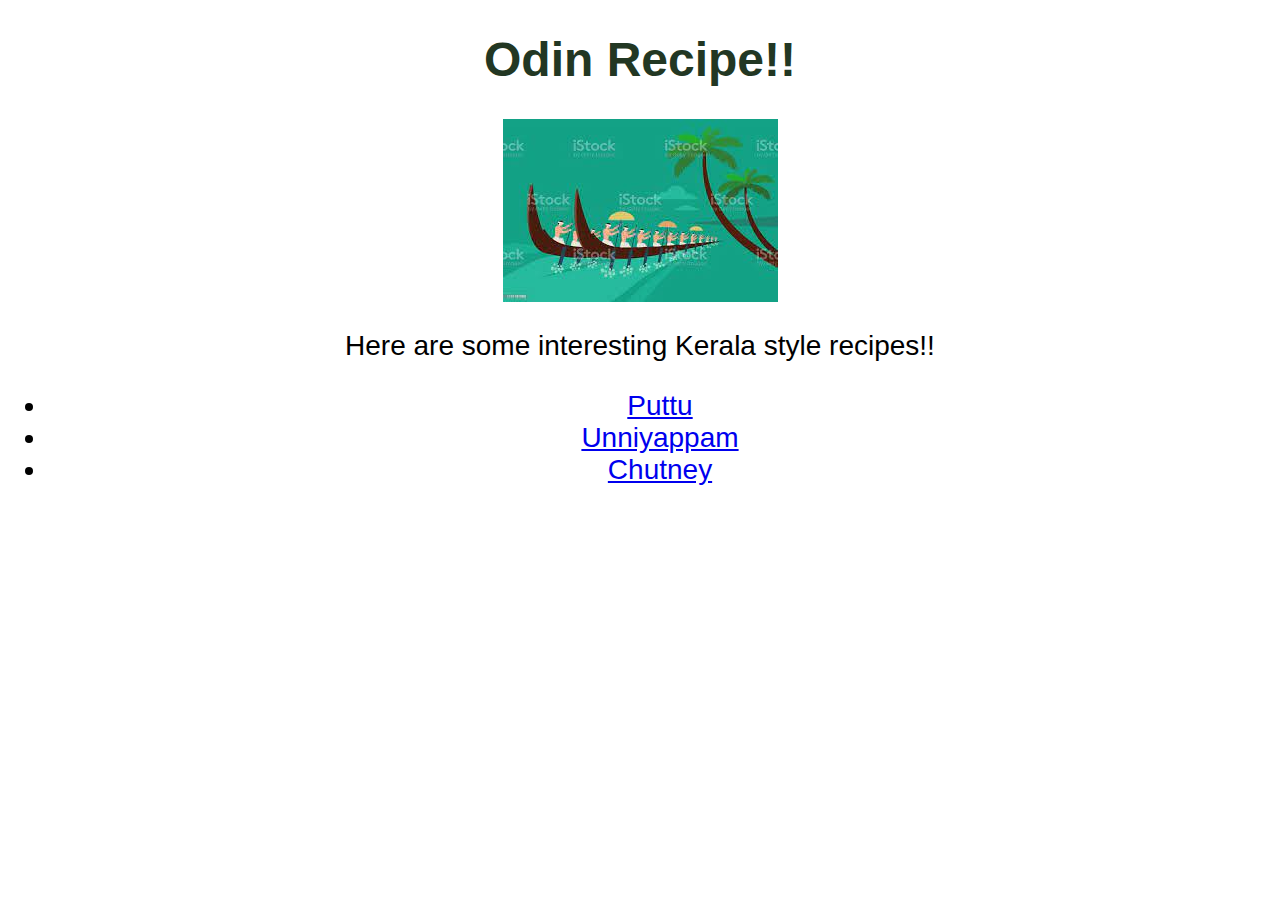
<file: index.html>
<!DOCTYPE html>
<html lang="en">
<head>
    <meta charset="UTF-8">
    <meta http-equiv="X-UA-Compatible" content="IE=edge">
    <meta name="viewport" content="width=device-width, initial-scale=1.0">
    <title>Recipe</title>
    <link rel="stylesheet" href="./style.css">

</head>
<body>
    <h1>
        Odin Recipe!!
    </h1>
    <img src="./kerala.jpg" alt="">
    <p>Here are some interesting Kerala style recipes!!</p>
    <ul>
        <li>
            <a href="./recipes/puttu.html">Puttu</a>
        </li>
        <li>
            <a href="./recipes/unniyappam.html">Unniyappam</a>
        </li>
        <li>
            <a href="./recipes/chutney.html">Chutney</a>
        </li>
    </ul>

</body>
</html>
</file>
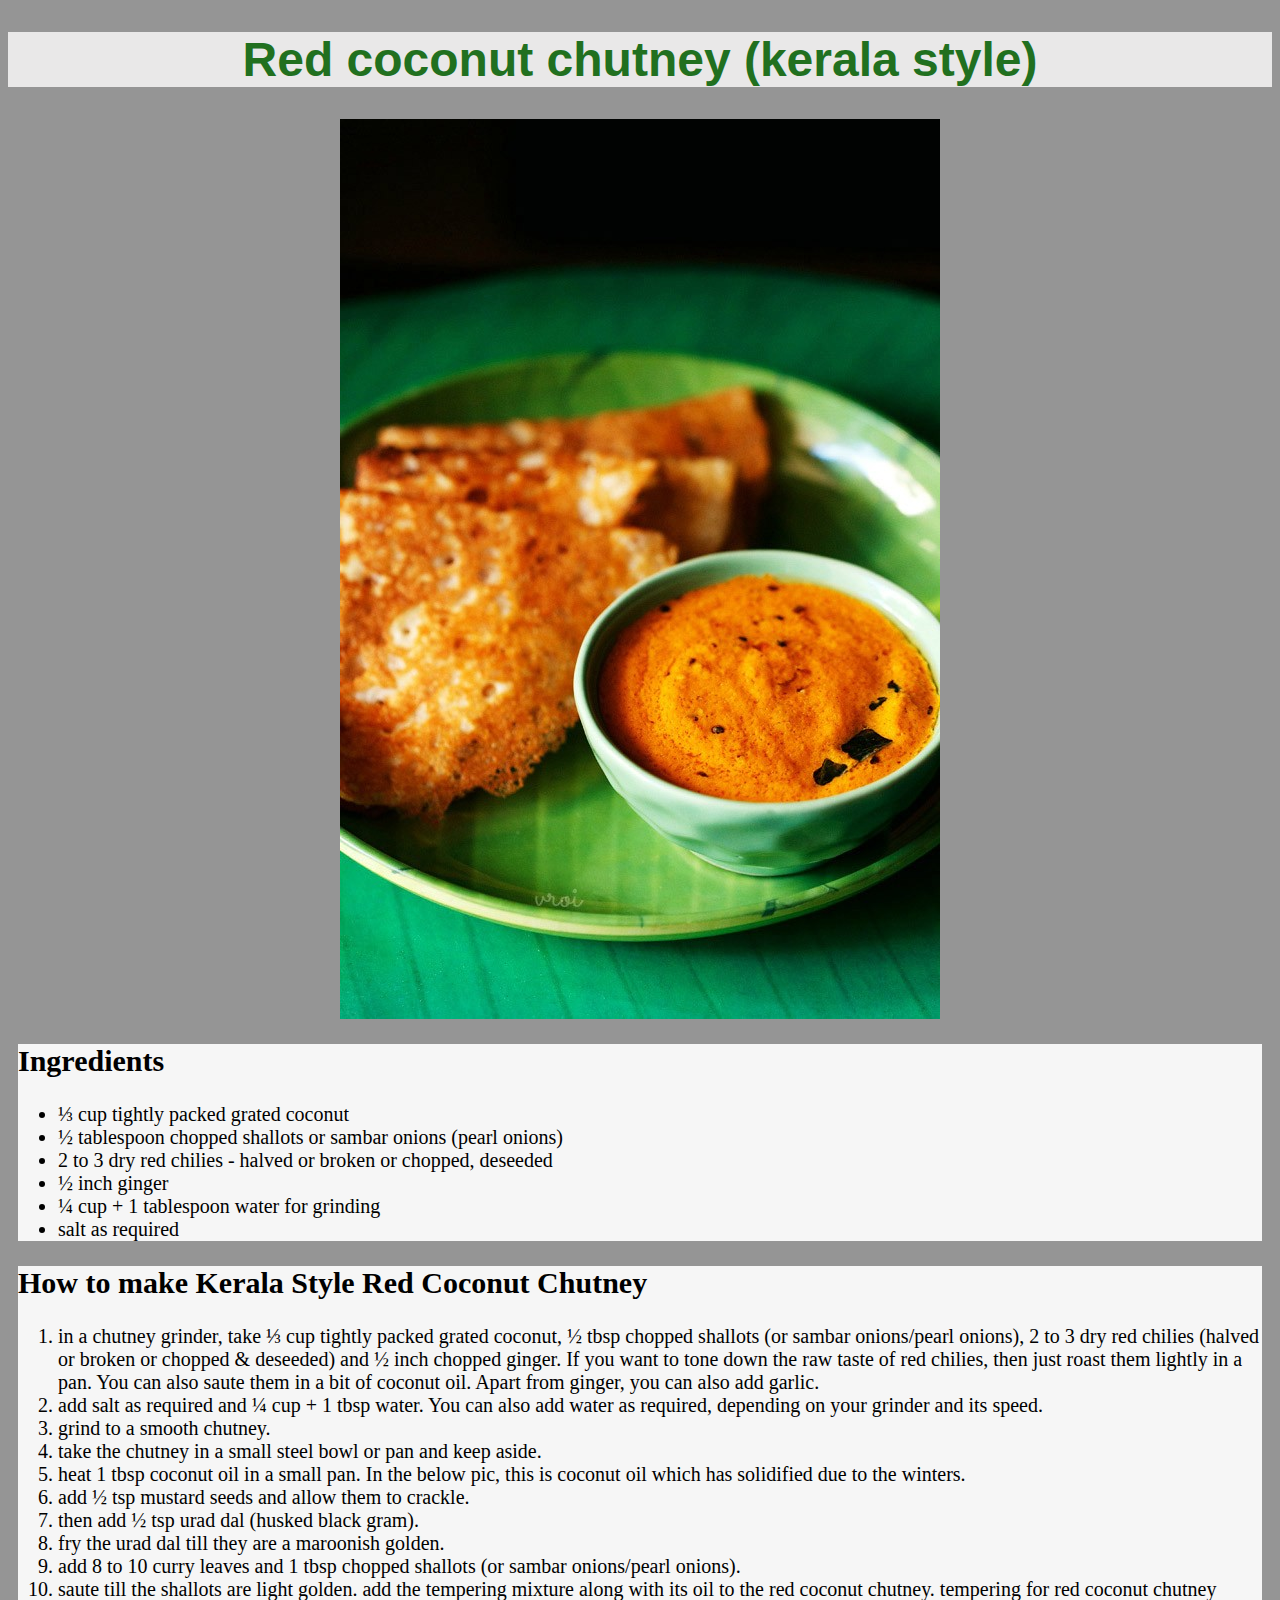
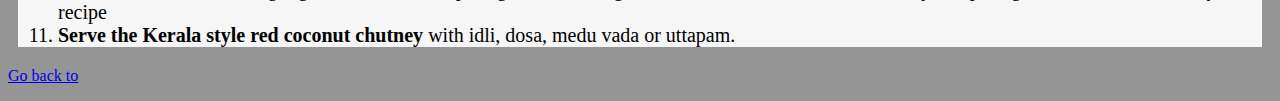
<file: recipes/chutney.html>
<!DOCTYPE html>
<html lang="en">
<head>
    <meta charset="UTF-8">
    <meta http-equiv="X-UA-Compatible" content="IE=edge">
    <meta name="viewport" content="width=device-width, initial-scale=1.0">
    <title>Chutney</title>
    <link rel="stylesheet" href="./puttu.css">
</head>
<body>
    <h1>Red coconut chutney (kerala style)</h1>

    <img src="./chutney.jpg" width="250" height="400">
    <div class="Ingredients">
    <h2>Ingredients</h2>
    <ul>
        <li>⅓ cup tightly packed grated coconut</li>
        <li>½ tablespoon chopped shallots or sambar onions (pearl onions)</li>
        <li>2 to 3 dry red chilies - halved or broken or chopped, deseeded</li>
        <li>½ inch ginger</li>
        <li>¼ cup + 1 tablespoon water for grinding</li>
        <li>salt as required</li>
    </ul>
    </div>
    <div class="howto">
    <h2>How to make Kerala Style Red Coconut Chutney</h2>
    <ol>
        <li>in a chutney grinder, take ⅓ cup tightly packed grated coconut, ½ tbsp chopped shallots (or sambar onions/pearl onions), 2 to 3 dry red chilies (halved or broken or chopped & deseeded) and ½ inch chopped ginger. If you want to tone down the raw taste of red chilies, then just roast them lightly in a pan. You can also saute them in a bit of coconut oil. Apart from ginger, you can also add garlic.</li>
        <li>add salt as required and ¼ cup + 1 tbsp water. You can also add water as required, depending on your grinder and its speed.</li>
        <li>grind to a smooth chutney.</li>
        <li>take the chutney in a small steel bowl or pan and keep aside.</li>
        <li>heat 1 tbsp coconut oil in a small pan. In the below pic, this is coconut oil which has solidified due to the winters.</li>
        <li>add ½ tsp mustard seeds and allow them to crackle.</li>
        <li>then add ½ tsp urad dal (husked black gram).</li>
        <li>fry the urad dal till they are a maroonish golden.</li>
        <li>add 8 to 10 curry leaves and 1 tbsp chopped shallots (or sambar onions/pearl onions).</li>
        <li>saute till the shallots are light golden. add the tempering mixture along with its oil to the red coconut chutney. tempering for red coconut chutney recipe</li>
        <li><strong>Serve the Kerala style red coconut chutney</strong> with idli, dosa, medu vada or uttapam.</li>
    </ol>
    </div>
    <p><a href="../index.html">Go back to   </a></p>
</body>
</html>
</file>
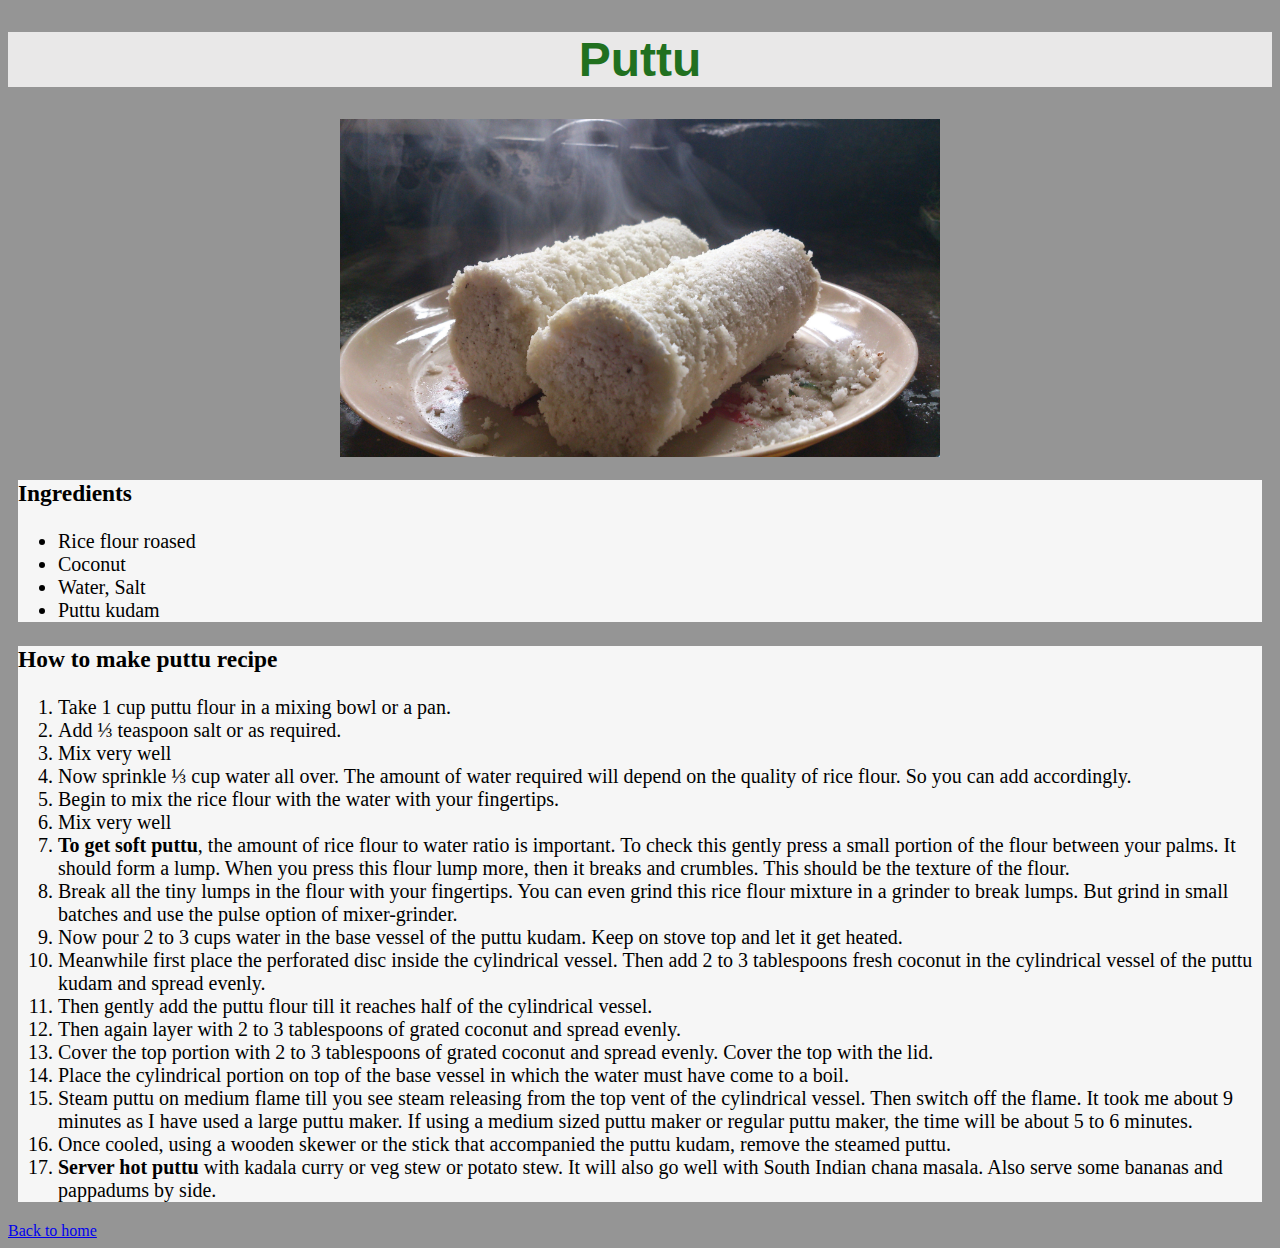
<file: recipes/puttu.html>
<!DOCTYPE html>
<html lang="en">
<head>
    <meta charset="UTF-8">
    <meta http-equiv="X-UA-Compatible" content="IE=edge">
    <meta name="viewport" content="width=device-width, initial-scale=1.0">
    <title>Puttu</title>
    <link rel="stylesheet" href="./puttu.css"
</head>
<body>
    <h1>Puttu</h1>

    <img src="./Puttu.jpg" alt="Puttu pic" width="600" height="400"> 
    <div class="Ingredients">
    <h3>Ingredients</h3>
    <ul>
        <li>Rice flour roased</li>
        <li>Coconut</li>
        <li>Water, Salt</li>
        <li>Puttu kudam</li>
    </ul>
    </div>
    <p></p>
    <div class="howto">
    <h3>How to make puttu recipe</h3>
    <ol>
        <li>Take 1 cup puttu flour in a mixing bowl or a pan.</li>
        <li>Add ⅓ teaspoon salt or as required.</li>
        <li>Mix very well</li>
        <li>Now sprinkle ⅓ cup water all over. The amount of water required will depend on the quality of rice flour. So you can add accordingly.</li>
        <li>Begin to mix the rice flour with the water with your fingertips.</li>
        <li>Mix very well</li>
        <li><strong>To get soft puttu</strong>, the amount of rice flour to water ratio is important. To check this gently press a small portion of the flour between your palms. It should form a lump. When you press this flour lump more, then it breaks and crumbles. This should be the texture of the flour.</li>
        <li>Break all the tiny lumps in the flour with your fingertips. You can even grind this rice flour mixture in a grinder to break lumps. But grind in small batches and use the pulse option of mixer-grinder.</li>
        <li>Now pour 2 to 3 cups water in the base vessel of the puttu kudam. Keep on stove top and let it get heated.</li>
        <li>Meanwhile first place the perforated disc inside the cylindrical vessel. Then add 2 to 3 tablespoons fresh coconut in the cylindrical vessel of the puttu kudam and spread evenly.</li>
        <li>Then gently add the puttu flour till it reaches half of the cylindrical vessel.</li>
        <li>Then again layer with 2 to 3 tablespoons of grated coconut and spread evenly.</li>
        <li>Cover the top portion with 2 to 3 tablespoons of grated coconut and spread evenly. Cover the top with the lid.</li>
        <li>Place the cylindrical portion on top of the base vessel in which the water must have come to a boil.</li>
        <li>Steam puttu on medium flame till you see steam releasing from the top vent of the cylindrical vessel. Then switch off the flame. It took me about 9 minutes as I have used a large puttu maker. If using a medium sized puttu maker or regular puttu maker, the time will be about 5 to 6 minutes.</li>
        <li>Once cooled, using a wooden skewer or the stick that accompanied the puttu kudam, remove the steamed puttu.</li>
        <li><strong>Server hot puttu </strong>with kadala curry or veg stew or potato stew. It will also go well with South Indian chana masala. Also serve some bananas and pappadums by side.</li>
    </ol>
    </div>
    <p></p>
    <a href="../index.html">Back to home</a>
</body>
</html>
</file>
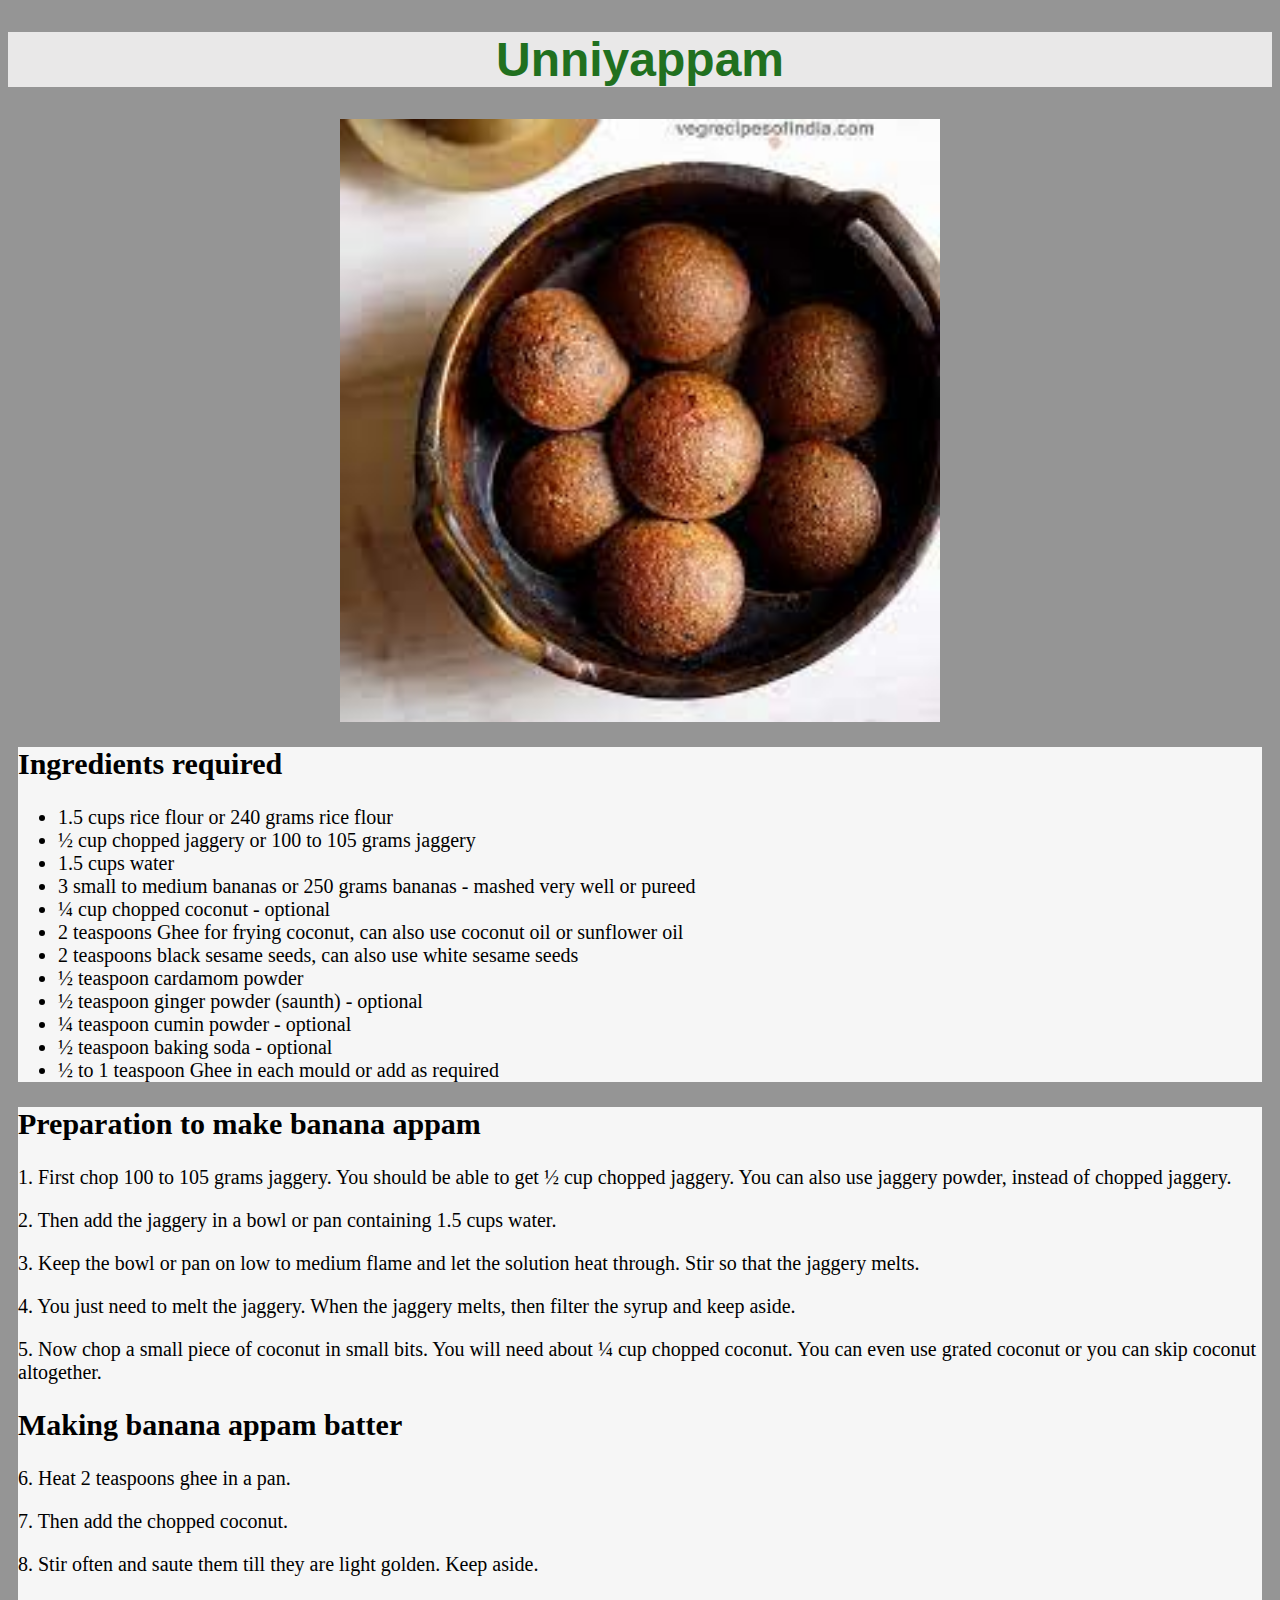
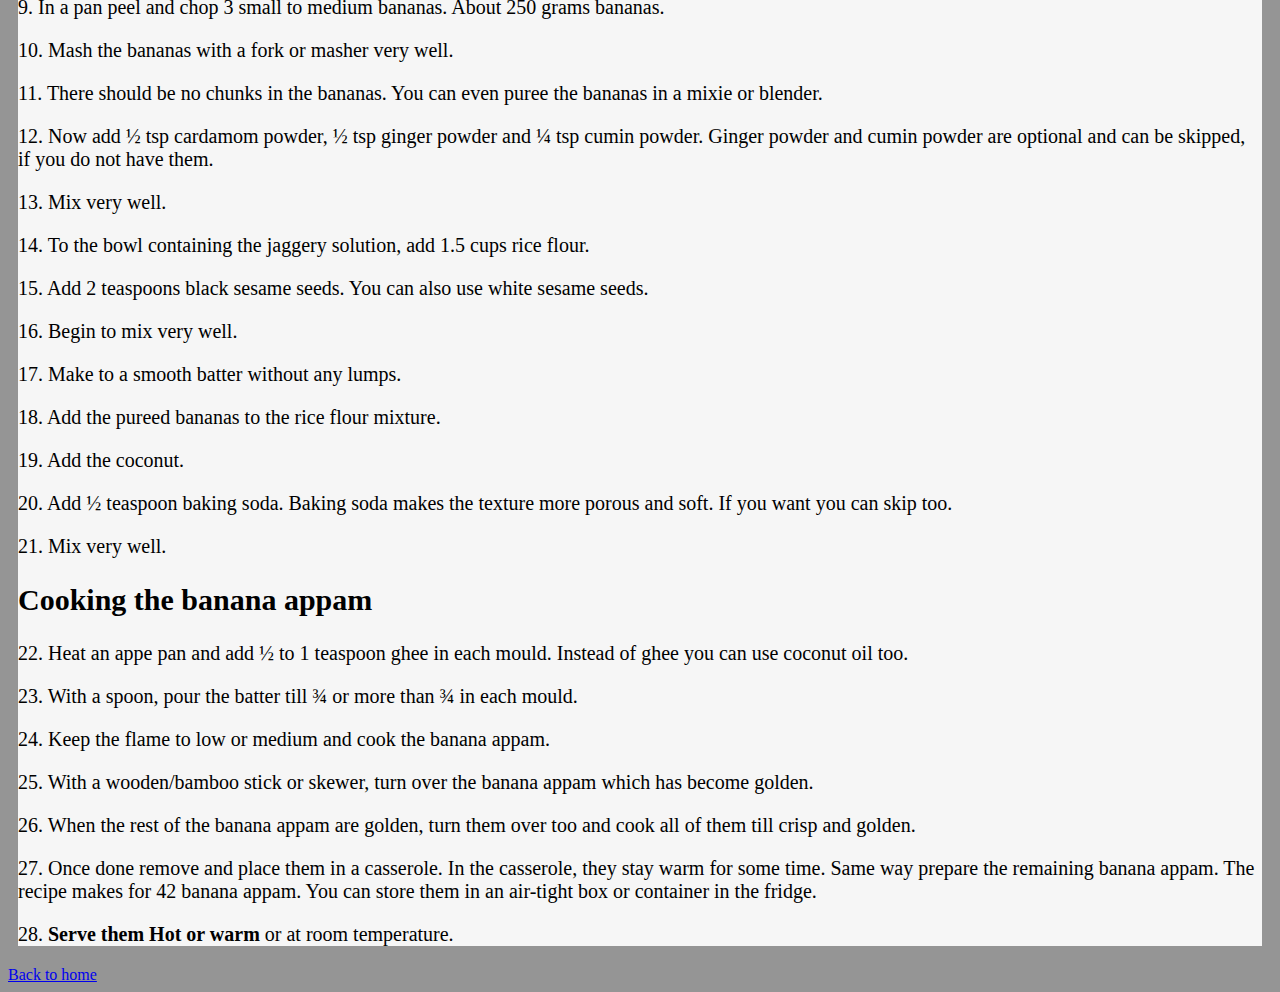
<file: recipes/unniyappam.html>
<!DOCTYPE html>
<html lang="en">
<head>
    <meta charset="UTF-8">
    <meta http-equiv="X-UA-Compatible" content="IE=edge">
    <meta name="viewport" content="width=device-width, initial-scale=1.0">
    <title>Unniyappam</title>
    <link rel="stylesheet" href="./puttu.css">
</head>
<body>
    <h1>Unniyappam</h1>
    <img src="./unniyappam.jpeg">

    <div class="Ingredients">
    <h2>Ingredients required</h2>
    <ul>
        <li>1.5 cups rice flour or 240 grams rice flour
        <li>½ cup chopped jaggery or 100 to 105 grams jaggery</li>
        <li>1.5 cups water</li>
        <li>3 small to medium bananas or 250 grams bananas - mashed very well or pureed</li>
        <li>¼ cup chopped coconut - optional</li>
        <li>2 teaspoons Ghee for frying coconut, can also use coconut oil or sunflower oil</li>
        <li>2 teaspoons black sesame seeds, can also use white sesame seeds</li>
        <li>½ teaspoon cardamom powder</li>
        <li>½ teaspoon ginger powder (saunth) - optional</li>
        <li>¼ teaspoon cumin powder - optional</li>
        <li>½ teaspoon baking soda - optional</li>
        <li>½ to 1 teaspoon Ghee in each mould or add as required</li>
    </ul>
    </div>
    
    <div class="howto">
    <h2>Preparation to make banana appam</h2>
    <p>1. First chop 100 to 105 grams jaggery. You should be able to get ½ cup chopped jaggery. You can also use jaggery powder, instead of chopped jaggery.</p>
    <p>2. Then add the jaggery in a bowl or pan containing 1.5 cups water.</p>
    <p>3. Keep the bowl or pan on low to medium flame and let the solution heat through. Stir so that the jaggery melts.</p>
    <p>4. You just need to melt the jaggery. When the jaggery melts, then filter the syrup and keep aside.</p>
    <p>5. Now chop a small piece of coconut in small bits. You will need about ¼ cup chopped coconut. You can even use grated coconut or you can skip coconut altogether.</p>
    <h2>Making banana appam batter</h2>
    <p>6. Heat 2 teaspoons ghee in a pan.</p>
    <p>7. Then add the chopped coconut.</p>
    <p>8. Stir often and saute them till they are light golden. Keep aside.</p>
    <p>9. In a pan peel and chop 3 small to medium bananas. About 250 grams bananas.</p>
    <p>10. Mash the bananas with a fork or masher very well.</p>
    <p>11. There should be no chunks in the bananas. You can even puree the bananas in a mixie or blender.</p>
    <p>12. Now add ½ tsp cardamom powder, ½ tsp ginger powder and ¼ tsp cumin powder. Ginger powder and cumin powder are optional and can be skipped, if you do not have them.</p>
    <p>13. Mix very well.</p>
    <p>14. To the bowl containing the jaggery solution, add 1.5 cups rice flour.</p>
    <p>15. Add 2 teaspoons black sesame seeds. You can also use white sesame seeds.</p>
    <p>16. Begin to mix very well.</p>
    <p>17. Make to a smooth batter without any lumps.</p>
    <p>18. Add the pureed bananas to the rice flour mixture.</p>
    <p>19. Add the coconut.</p>
    <p>20. Add ½ teaspoon baking soda. Baking soda makes the texture more porous and soft. If you want you can skip too.</p>
    <p>21. Mix very well.</p>
    <h2>Cooking the banana appam</h2>
    <p>22. Heat an appe pan and add ½ to 1 teaspoon ghee in each mould. Instead of ghee you can use coconut oil too.</p>
    <p>23. With a spoon, pour the batter till ¾ or more than ¾ in each mould.</p>
    <p>24. Keep the flame to low or medium and cook the banana appam.</p>
    <p>25. With a wooden/bamboo stick or skewer, turn over the banana appam which has become golden.</p>
    <p>26. When the rest of the banana appam are golden, turn them over too and cook all of them till crisp and golden.</p>
    <p>27. Once done remove and place them in a casserole. In the casserole, they stay warm for some time. Same way prepare the remaining banana appam. The recipe makes for 42 banana appam. You can store them in an air-tight box or container in the fridge.</p>
    <p>28. <strong>Serve them</strong> <strong>Hot or warm</strong> or at room temperature.</p>
    </div>
    <p></p>
    <a href="../index.html">Back to home</a>
</body>
</html>
</file>
<file: style.css>
body{
    font-family: Verdana, Geneva, Tahoma, sans-serif;
    text-align: center;
    font-size: 28px;
}

h1{
    font-size: 48px;
    color: rgb(34, 55, 35);
}

img{
    display: block;
    margin-left: auto;
    margin-right: auto;
}
</file>
<file: recipes/puttu.css>
body{
    background-color: rgb(149, 149, 149);
}

h1{
    font-family: Verdana, Geneva, Tahoma, sans-serif;
    text-align: center;
    font-size: 48px;
    color: rgb(33, 112, 31);
    background-color: rgba(236, 235, 235, 0.959);
}

img{
    align-content: center;
    width: 600px;
    height: auto;
    display: block;
    margin-left: auto;
    margin-right: auto;
}

.Ingredients,
.howto{
    background-color: rgba(255, 255, 255, 0.917);
    font-family: Georgia, 'Times New Roman', Times, serif;
    font-size: 20px;
    margin-left:10px ;
    margin-right:10px ;
    margin-top:10px ;
    margin-bottom:10px ;
    
}
</file>
